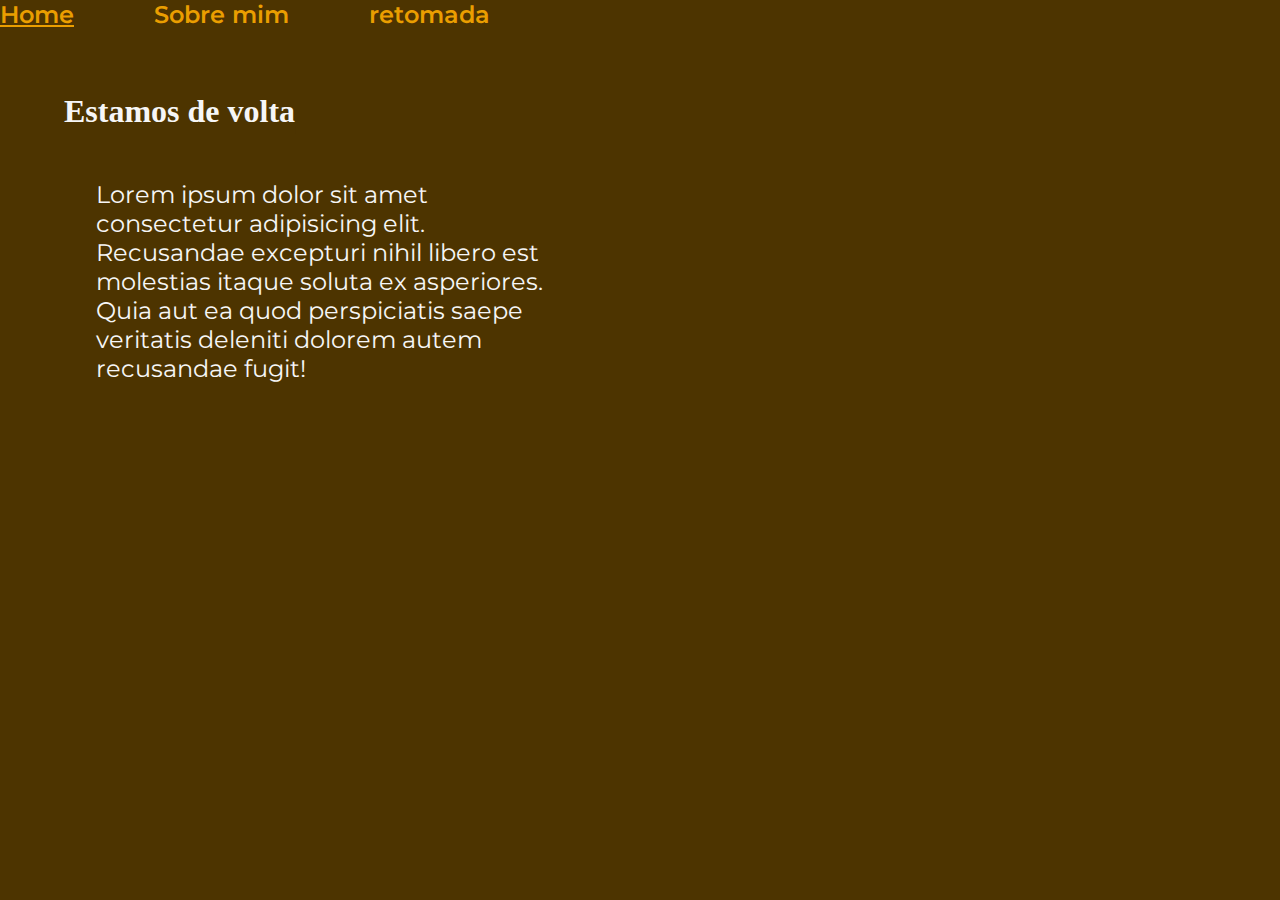
<file: aquecimento.html>
<!DOCTYPE html>
<html lang="en">
<head>
    <meta charset="UTF-8">
    <meta name="viewport" content="width=device-width, initial-scale=1.0">
    <title>Aquecimento</title>
    <link rel="stylesheet" href="style.css">
</head>
<body class="body">
  <header class="header">
    <nav class="cabecalho__menu">
        <a class="cabecalho__menu__link" href="index.html">Home</a>
        <a class="cabecalho__menu__link" href="sobre.html">Sobre mim</a>
        <a class="cabecalho__menu__link" href="aquecimento.html">retomada</a>
    </nav>
  </header>
  <main class="apresentacao3">
    <H1 class="apresentacao__conteudo__titulo3">Estamos de volta</H1>
    <br>
    <p class="apresentacao__conteudo__texto3">Lorem ipsum dolor sit amet consectetur adipisicing elit. Recusandae excepturi nihil libero est molestias itaque soluta ex asperiores. Quia aut ea quod perspiciatis saepe veritatis deleniti dolorem autem recusandae fugit!</p>
  </main>
</body>
</html>
</file>
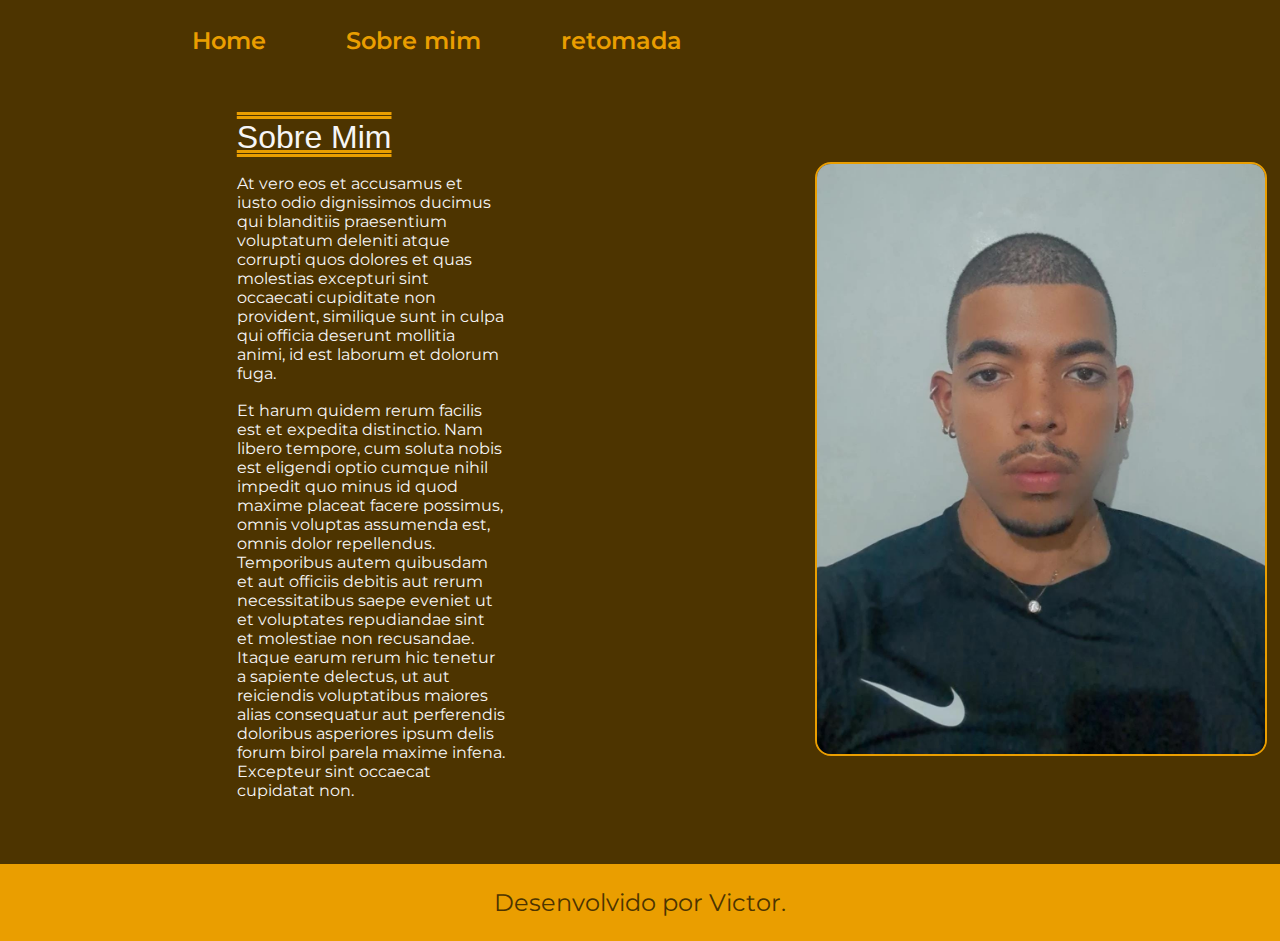
<file: sobre.html>
<!DOCTYPE html>
<html lang="pt-br">
<head>
    <meta charset="UTF-8">
    <meta name="viewport" content="width=device-width, initial-scale=1.0">
    <title>Sobre mim</title>
    <link rel="stylesheet" href="style.css">
</head>
<body class="body">
  <header class="cabecalho">
    <nav class="cabecalho__menu">
        <a class="cabecalho__menu__link" href="index.html">Home</a>
        <a class="cabecalho__menu__link" href="sobre.html">Sobre mim</a>
        <a class="cabecalho__menu__link" href="aquecimento.html">retomada</a>
    </nav>
  </header>
  <main class="apresentacao2">
    <div class="sobremim">
      <h1 class="sobremim__titulo">Sobre mim</h1><br>
      <p class="sobremim__geral">
      At vero eos et accusamus et iusto odio dignissimos ducimus qui blanditiis praesentium voluptatum deleniti atque corrupti quos dolores et quas molestias excepturi sint occaecati cupiditate non provident, similique sunt in culpa qui officia deserunt mollitia animi, id est laborum et dolorum fuga.</p><br>
      
     <p class="sobremim__geral"> Et harum quidem rerum facilis est et expedita distinctio. Nam libero tempore, cum soluta nobis est eligendi optio cumque nihil impedit quo minus id quod maxime placeat facere possimus, omnis voluptas assumenda est, omnis dolor repellendus. Temporibus autem quibusdam et aut officiis debitis aut rerum necessitatibus saepe eveniet ut et voluptates repudiandae sint et molestiae non recusandae. Itaque earum rerum hic tenetur a sapiente delectus, ut aut reiciendis voluptatibus maiores alias consequatur aut perferendis doloribus asperiores ipsum delis forum birol parela maxime infena. Excepteur sint occaecat cupidatat non.
      </p>
    </div>
    <img src=".\assets\fotominha.jpg" class="img2">
  </main>  
  <footer class="rodape">
    <p>Desenvolvido por Victor.</p>
  </footer>
</body>
</html>
</file>
<file: style.css>
@import url('https://fonts.googleapis.com/css2?family=Krona+One&family=Montserrat:wght@400;600&display=swap');

:root{
    --cor-primaria: #EA9E00 ;
    --cor-secundaria:#4D3400;
    --cor-texto:#F6F6F6;
    --cor-hover: #9E6C00;
    --fonte-titulo:'krona-one',sans-serif;
    --fonte-texto:'montserrat',sans-serif;
}

*{
    margin: 0;
    padding: 0;
}

body{
    /* height: 100vh; */
    box-sizing: border-box;
    background-color:var(--cor-secundaria);
    color:var(--cor-texto);
    width:100%;

}
.cabecalho{
    padding: 2% 0% 0% 15%;
}
.cabecalho__menu{
    display: flex;
    gap: 5rem;
}
.cabecalho__menu3{
    display: flex;
    gap: 5rem;
    justify-content: center;
}
.cabecalho__menu__link{
    font-family: var(--fonte-texto);
    font-size: 1.5rem;
    font-weight: 600;
    color:var(--cor-primaria);
    text-decoration: none;
}
.cabecalho__menu__link:hover{
    text-decoration: underline var(--cor-primaria);
}
.apresentacao{
    padding: 5% 15%;
    display: flex;
    align-items: center;
    justify-content: space-between;}

.apresentacao2{
    box-sizing: border-box;
    padding: 5% 15%;
    display: flex;
    align-items: center;
    justify-content: space-between;
    gap: 1rem;
}
.apresentacao__conteudo{
    width:50%;
    display: flex;
    flex-direction: column;
    gap: 2.5rem;;
}

.apresentacao__conteudo__titulo{
    font-size: 2.25rem;
    font-family:var(--fonte-titulo);
}
.titulo-destaque{
    color:var(--cor-primaria);
}
.apresentacao__conteudo__texto{
    font-size: 1.5rem;
    font-family: var(--fonte-texto);
}

.apresentacao__links{
    display: flex;
    flex-direction: column;
    justify-content: space-between;
    align-items: center;
    gap: 2rem;
}
.apresentacao__links__subtitulo{
    font-family: var(--fonte-titulo);
    font-weight: 400;
    font-size: 1.5rem;
}
.apresentacao__links__link{
    display: flex;
    justify-content: center;
    gap: 1rem;
    border: 0.125rem solid var(--cor-primaria);
    width: 23.5rem;
    text-align: center;
    border-radius: 0.5rem;
    font-size: 1.5rem;
    font-weight: 600;
    padding:1.25rem 0;
    text-decoration: none;
    color:var(--cor-texto);
    font-family: var(--fonte-texto);
}
.apresentacao__links__link:hover{
    background-color:var(--cor-hover);
}
.rodape{
    color:var(--cor-secundaria);
    background-color:var(--cor-primaria);
    padding: 1.5rem;
    text-align: center;
    font-family: var(--fonte-texto);
    font-size: 1.5rem;
    font-weight: 400;
}

.sobremim{
display: flex;
flex-direction: column;
position: relative;
width:36rem;
padding-left: 5%;
}

.sobremim__titulo{
font: size 2.25rem;;
font-family: 'krona-one',sans-serif;
font-weight: 400;
text-transform: capitalize;
text-decoration: underline overline var(--cor-primaria) double;
}

.sobremim__titulo:hover{
text-decoration: overline underline var(--cor-texto) double;

}
.sobremim__geral{
font-family: 'montserrat',sans-serif;
font-weight: 400;
font-size: 1rem;
width: 70% ;
}
.img2{
width: 50%;
border-radius: 1rem;
position: relative;
left:20%;
border: 0.125rem solid var(--cor-primaria);
}

.img{
width:50%;
border-radius: 1rem;
position: relative;
top:-2.5rem;
left: 2.5rem;
border: 0.125rem solid var(--cor-primaria);
}
.apresentacao3{
    width: 50%;
    display: flex;
    justify-content: flex-start;
    flex-direction: column;
    padding-left: 0%;
    padding-top:2rem;
    padding:5%;
    

}

.apresentacao__conteudo__titulo3{
    font-style:normal;
    margin: 0%;
    text-decoration: underline var(--cor-secundaria) 0.5rem;
}
.apresentacao__conteudo__texto3{
    padding: 5%;
    width: 75%;
    font-size: 1.5rem;
    font-family: var(--fonte-texto);
    
}
</file>
